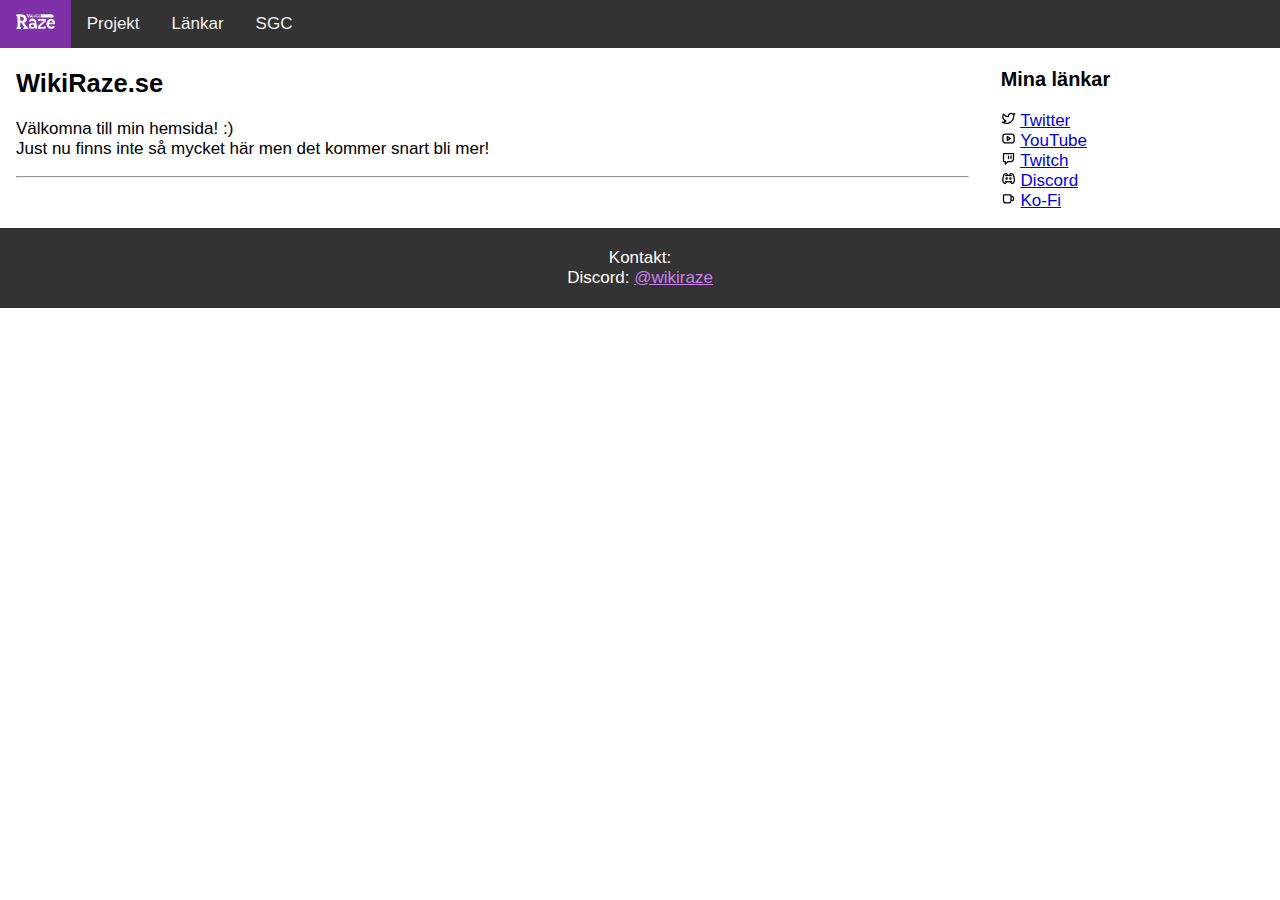
<file: index.html>
<!DOCTYPE html>
<html>
<head>
<link rel="stylesheet" href="styles.css">
<meta name="viewport" content="width=device-width, initial-scale=1">
<link rel="shortcut icon" type="image/x-icon" href="favicon.ico">
</head>
<body>
<div class="grid-container">
  <div class="item1"><div class="topnav">
  <a class="active" href="index.html"><img src="wikiraze_logo_white.png" alt="WikiRaze" height="15"></a>
  <a href="projekt.html">Projekt</a>
  <a href="links.html">Länkar</a>
  <a href="https://sgc.se">SGC</a>
</div></div>
  <div class="item3" style="padding-right:16px; padding-left:16px">
  <h2>WikiRaze.se</h2>
  <p>Välkomna till min hemsida! :) 
  <br>Just nu finns inte så mycket här men det kommer snart bli mer!
  <br></p>
  <hr>
</div>
<div class="item4" style="padding-right:50px; padding-left:16px">
  <h3>Mina länkar</h3>
  <p>
	<img src="symbols/symbol-twitter.svg" alt="Twitter" height="15"> <a href="https://twitter.wikiraze.se" target="_blank">Twitter</a>
	<br><img src="symbols/symbol-youtube.svg" alt="YouTube" height="15"> <a href="https://video.wikiraze.se" target="_blank">YouTube</a>
	<br><img src="symbols/symbol-twitch.svg" alt="Twitch" height="15"> <a href="https://stream.wikiraze.se" target="_blank">Twitch</a>
	<br><img src="symbols/symbol-discord.svg" alt="Discord" height="15"> <a href="https://discord.wikiraze.se" target="_blank">Discord</a>
	<br><img src="symbols/symbol-kofi.svg" alt="Ko-Fi" height="15"> <a href="https://donate.wikiraze.se" target="_blank">Ko-Fi</a>
  </p>
</div>
<div class="item5"><footer>
  <p>Kontakt:<br>
  Discord: <a href="https://discordapp.com/users/286753300899168256">@wikiraze</a> </p>
</footer></div>
</div>
</body>
</html>
</file>
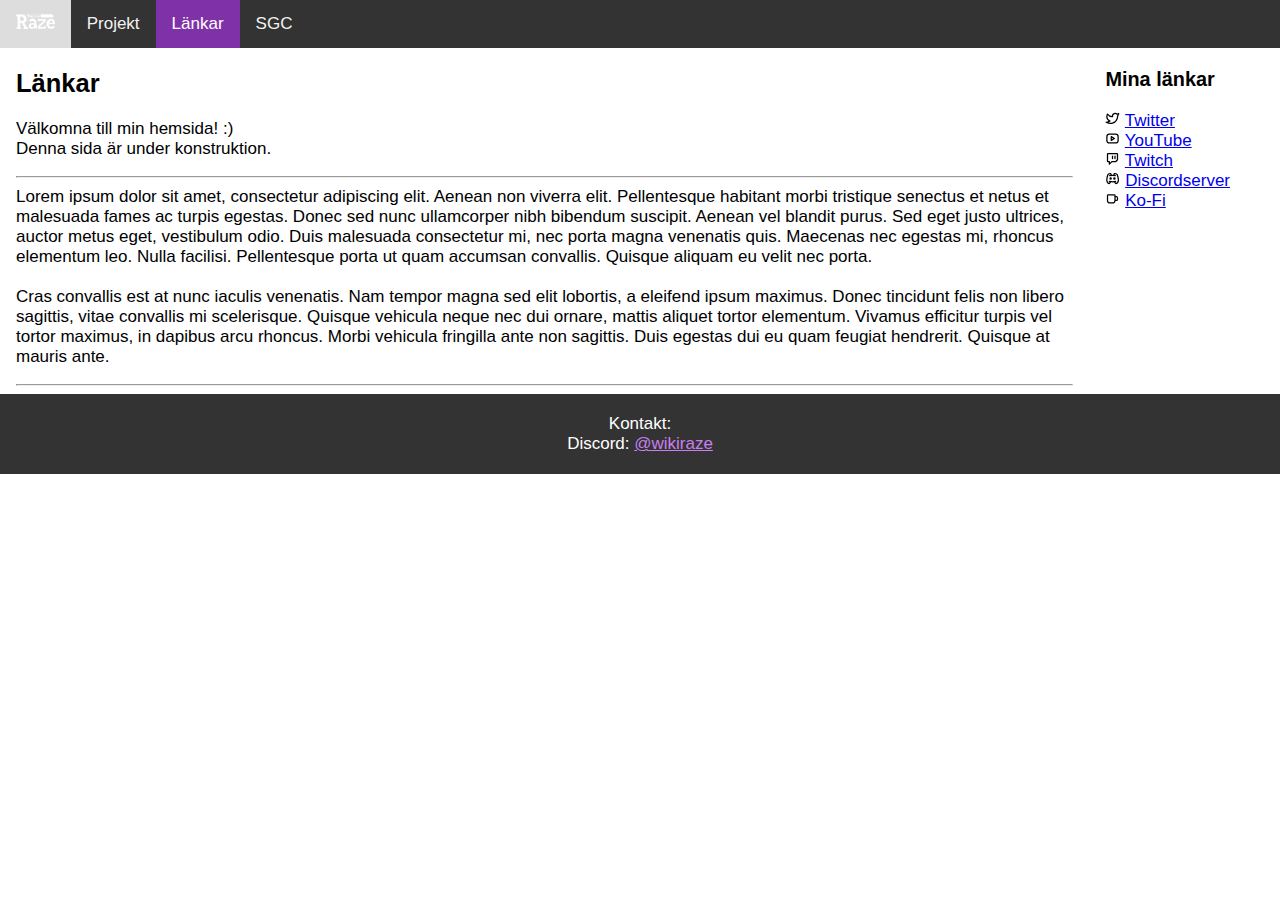
<file: links.html>
<!DOCTYPE html>
<html>
<head>
<link rel="stylesheet" href="styles.css">
<meta name="viewport" content="width=device-width, initial-scale=1">
<link rel="shortcut icon" type="image/x-icon" href="favicon.ico">
</head>
<body>
<div class="grid-container">
  <div class="item1"><div class="topnav">
  <a href="index.html"><img src="wikiraze_logo_white.png" alt="WikiRaze" height="15"></a>
  <a href="projekt.html">Projekt</a>
  <a class="active" href="links.html">Länkar</a>
  <a href="https://sgc.se">SGC</a>
</div></div>
  <div class="item3" style="padding-right:16px; padding-left:16px">
  <h2>Länkar</h2>
  <p>Välkomna till min hemsida! :) 
  <br>Denna sida är under konstruktion.
  <hr>
  Lorem ipsum dolor sit amet, consectetur adipiscing elit. Aenean non viverra elit. Pellentesque habitant morbi tristique senectus et netus et malesuada fames ac turpis egestas. Donec sed nunc ullamcorper nibh bibendum suscipit. Aenean vel blandit purus. Sed eget justo ultrices, auctor metus eget, vestibulum odio. Duis malesuada consectetur mi, nec porta magna venenatis quis. Maecenas nec egestas mi, rhoncus elementum leo. Nulla facilisi. Pellentesque porta ut quam accumsan convallis. Quisque aliquam eu velit nec porta.
  <br><br>Cras convallis est at nunc iaculis venenatis. Nam tempor magna sed elit lobortis, a eleifend ipsum maximus. Donec tincidunt felis non libero sagittis, vitae convallis mi scelerisque. Quisque vehicula neque nec dui ornare, mattis aliquet tortor elementum. Vivamus efficitur turpis vel tortor maximus, in dapibus arcu rhoncus. Morbi vehicula fringilla ante non sagittis. Duis egestas dui eu quam feugiat hendrerit. Quisque at mauris ante.
  </p>
  <hr>
</div>
<div class="item4" style="padding-right:50px; padding-left:16px">
  <h3>Mina länkar</h3>
  <p>
	<img src="symbols/symbol-twitter.svg" alt="Twitter" height="15"> <a href="https://twitter.wikiraze.se" target="_blank">Twitter</a>
	<br><img src="symbols/symbol-youtube.svg" alt="YouTube" height="15"> <a href="https://video.wikiraze.se" target="_blank">YouTube</a>
	<br><img src="symbols/symbol-twitch.svg" alt="Twitch" height="15"> <a href="https://stream.wikiraze.se" target="_blank">Twitch</a>
	<br><img src="symbols/symbol-discord.svg" alt="Discord" height="15"> <a href="https://discord.wikiraze.se" target="_blank">Discordserver</a>
	<br><img src="symbols/symbol-kofi.svg" alt="Ko-Fi" height="15"> <a href="https://donate.wikiraze.se" target="_blank">Ko-Fi</a>
  </p>
</div>
<div class="item5"><footer>
  <p>Kontakt:<br>
  Discord: <a href="https://discordapp.com/users/286753300899168256">@wikiraze</a> </p>
</footer></div>
</div>
</body>
</html>
</file>
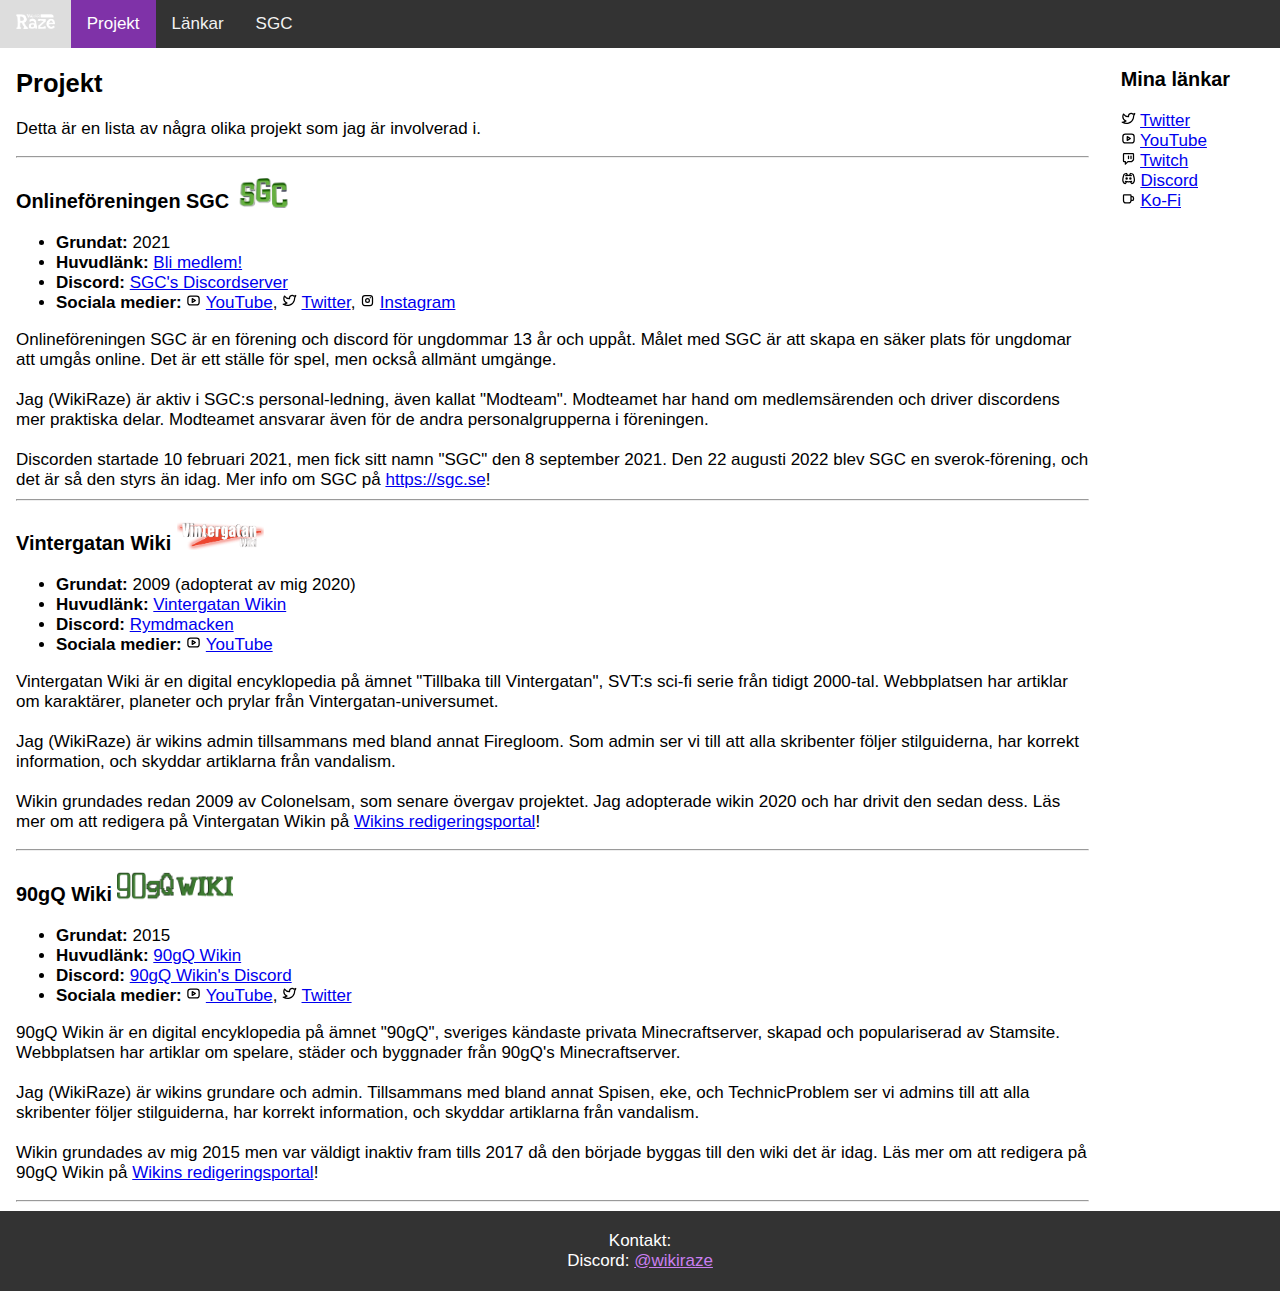
<file: projekt.html>
<!DOCTYPE html>
<html>
<head>
<link rel="stylesheet" href="styles.css">
<meta name="viewport" content="width=device-width, initial-scale=1">
<link rel="shortcut icon" type="image/x-icon" href="favicon.ico">
</head>
<body>
<div class="grid-container">
  <div class="item1"><div class="topnav">
  <a href="index.html"><img src="wikiraze_logo_white.png" alt="WikiRaze" height="15"></a>
  <a class="active" href="projekt.html">Projekt</a>
  <a href="links.html">Länkar</a>
  <a href="https://sgc.se">SGC</a>
</div></div>
  <div class="item3" style="padding-right:16px; padding-left:16px">
  <h2>Projekt</h2>
  <p>Detta är en lista av några olika projekt som jag är involverad i.</p>
  <hr>
<h3>Onlineföreningen SGC <img src="images/sgc_logo.png" alt="SGC" height="30"></h3>
  <p>
  <ul>
   <li><b>Grundat:</b> 2021</li>
   <li><b>Huvudlänk:</b> <a href="https://blimedlem.sgc.se" target="_blank">Bli medlem!</a></li>
   <li><b>Discord:</b> <a href="https://discord.sgc.se" target="_blank">SGC's Discordserver</a></li>
   <li><b>Sociala medier:</b> 
   <img src="symbols/symbol-youtube.svg" alt="YouTube" height="15"> <a href="https://www.youtube.com/@onlineforeningensgc" target="_blank">YouTube</a>, 
   <img src="symbols/symbol-twitter.svg" alt="Twitter" height="15"> <a href="https://x.com/SGCkontot" target="_blank">Twitter</a>, 
   <img src="symbols/symbol-instagram.svg" alt="Instagram" height="15"> <a href="https://www.instagram.com/sgckontot/" target="_blank">Instagram</a></li>
  </ul>
  Onlineföreningen SGC är en förening och discord för ungdommar 13 år och uppåt. Målet med SGC är att skapa en säker plats för ungdomar att umgås online. Det är ett ställe för spel, men också allmänt umgänge. 
  <br><br>Jag (WikiRaze) är aktiv i SGC:s personal-ledning, även kallat "Modteam". Modteamet har hand om medlemsärenden och driver discordens mer praktiska delar. Modteamet ansvarar även för de andra personalgrupperna i föreningen.
  <br><br>Discorden startade 10 februari 2021, men fick sitt namn "SGC" den 8 september 2021. Den 22 augusti 2022 blev SGC en sverok-förening, och det är så den styrs än idag. Mer info om SGC på <a href="https://sgc.se" target="_blank">https://sgc.se</a>!
  <hr>
<h3>Vintergatan Wiki <img src="images/vintergatanwiki_logo.webp" alt="Vintergatan Wiki" height="30"></h3>
  <p>
  <ul>
   <li><b>Grundat:</b> 2009 (adopterat av mig 2020)</li>
   <li><b>Huvudlänk:</b> <a href="https://vintergatan.fandom.com/sv/" target="_blank">Vintergatan Wikin</a></li>
   <li><b>Discord:</b> <a href="https://discord.gg/4TuarD6FaH" target="_blank">Rymdmacken</a></li>
   <li><b>Sociala medier:</b> 
   <img src="symbols/symbol-youtube.svg" alt="YouTube" height="15"> <a href="https://www.youtube.com/@TillbakaTillVintergatan" target="_blank">YouTube</a></li>
  </ul>
  Vintergatan Wiki är en digital encyklopedia på ämnet "Tillbaka till Vintergatan", SVT:s sci-fi serie från tidigt 2000-tal. Webbplatsen har artiklar om karaktärer, planeter och prylar från Vintergatan-universumet. 
  <br><br>Jag (WikiRaze) är wikins admin tillsammans med bland annat Firegloom. Som admin ser vi till att alla skribenter följer stilguiderna, har korrekt information, och skyddar artiklarna från vandalism. 
  <br><br>Wikin grundades redan 2009 av Colonelsam, som senare övergav projektet. Jag adopterade wikin 2020 och har drivit den sedan dess. Läs mer om att redigera på Vintergatan Wikin på <a href="https://vintergatan.fandom.com/sv/wiki/Vintergatan_Wiki:Redigeringsportal" target="_blank">Wikins redigeringsportal</a>!
  </p>
  <hr>
<h3>90gQ Wiki <img src="images/90gqwiki_logo.webp" alt="90gQ Wiki" height="30"></h3>
  <p>
  <ul>
   <li><b>Grundat:</b> 2015</li>
   <li><b>Huvudlänk:</b> <a href="https://90gq.fandom.com/sv/" target="_blank">90gQ Wikin</a></li>
   <li><b>Discord:</b> <a href="https://discord.com/invite/wKkgYdh" target="_blank">90gQ Wikin's Discord</a></li>
   <li><b>Sociala medier:</b> 
   <img src="symbols/symbol-youtube.svg" alt="YouTube" height="15"> <a href="https://www.youtube.com/c/90gqwiki" target="_blank">YouTube</a>, 
   <img src="symbols/symbol-twitter.svg" alt="Twitter" height="15"> <a href="https://x.com/90gqwiki" target="_blank">Twitter</a></li>
  </ul>
  90gQ Wikin är en digital encyklopedia på ämnet "90gQ", sveriges kändaste privata Minecraftserver, skapad och populariserad av Stamsite. Webbplatsen har artiklar om spelare, städer och byggnader från 90gQ's Minecraftserver. 
  <br><br>Jag (WikiRaze) är wikins grundare och admin. Tillsammans med bland annat Spisen, eke, och TechnicProblem ser vi admins till att alla skribenter följer stilguiderna, har korrekt information, och skyddar artiklarna från vandalism. 
  <br><br>Wikin grundades av mig 2015 men var väldigt inaktiv fram tills 2017 då den började byggas till den wiki det är idag. Läs mer om att redigera på 90gQ Wikin på <a href="https://90gq.fandom.com/sv/wiki/90gQ_Wiki:Redigeringsportal" target="_blank">Wikins redigeringsportal</a>!
  </p>
  <hr>
</div>
<div class="item4" style="padding-right:50px; padding-left:16px">
  <h3>Mina länkar</h3>
  <p>
	<img src="symbols/symbol-twitter.svg" alt="Twitter" height="15"> <a href="https://twitter.wikiraze.se" target="_blank">Twitter</a>
	<br><img src="symbols/symbol-youtube.svg" alt="YouTube" height="15"> <a href="https://video.wikiraze.se" target="_blank">YouTube</a>
	<br><img src="symbols/symbol-twitch.svg" alt="Twitch" height="15"> <a href="https://stream.wikiraze.se" target="_blank">Twitch</a>
	<br><img src="symbols/symbol-discord.svg" alt="Discord" height="15"> <a href="https://discord.wikiraze.se" target="_blank">Discord</a>
	<br><img src="symbols/symbol-kofi.svg" alt="Ko-Fi" height="15"> <a href="https://donate.wikiraze.se" target="_blank">Ko-Fi</a>
  </p>
</div>
<div class="item5"><footer>
  <p>Kontakt:<br>
  Discord: <a href="https://discordapp.com/users/286753300899168256">@wikiraze</a> </p>
</footer></div>
</div>
</body>
</html>
</file>
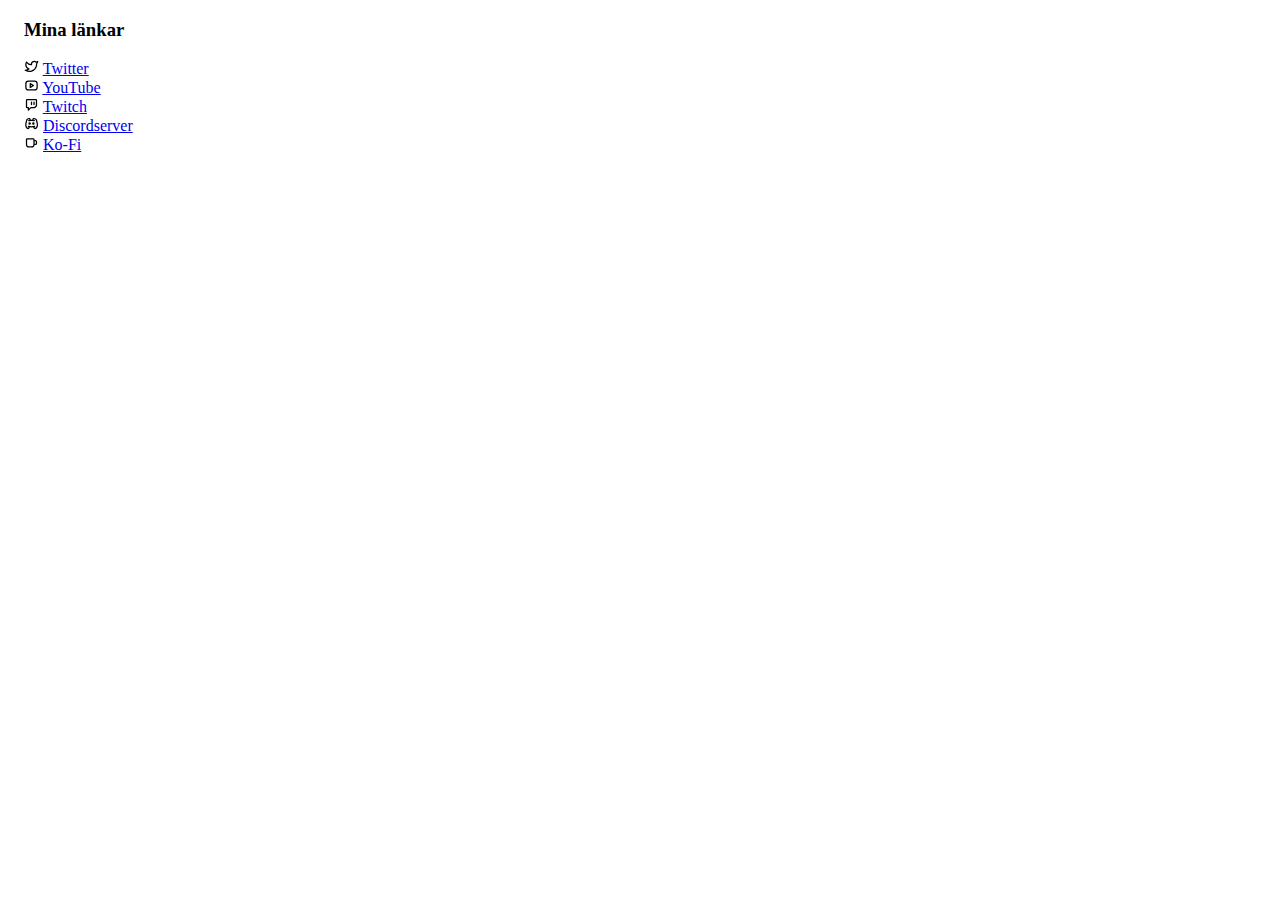
<file: right.html>
<!DOCTYPE html>
<html>
<body>
<head>
</head>
<div style="padding-left:16px">
  <h3>Mina länkar</h3>
  <p>
	<img src="symbol-twitter.svg" alt="Twitter" height="15"> <a href="https://x.com/WikiRaze" target="_blank">Twitter</a>
	<br><img src="symbol-youtube.svg" alt="YouTube" height="15"> <a href="https://www.youtube.com/c/WikiRaze" target="_blank">YouTube</a>
	<br><img src="symbol-twitch.svg" alt="Twitch" height="15"> <a href="https://www.twitch.tv/wikiraze" target="_blank">Twitch</a>
	<br><img src="symbol-discord.svg" alt="Discord" height="15"> <a href="https://discord.com/invite/XH4cMz5ks2" target="_blank">Discordserver</a>
	<br><img src="symbol-kofi.svg" alt="Ko-Fi" height="15"> <a href="https://ko-fi.com/laneochraze" target="_blank">Ko-Fi</a>
  </p>
</div>
</body>
</html>
</file>
<file: styles.css>
.item1 { grid-area: header; }
.item2 { grid-area: menu; }
.item3 { grid-area: main; }
.item4 { grid-area: right; }
.item5 { grid-area: footer; }

.grid-container {
  display: grid;
  grid-template-areas:
    'header header header header header'
    'main main main main right'
    'footer footer footer footer footer';
  gap: 0px;
  background-color: # ;
  padding: 0px;
}

.grid-container > div {
  background-color: rgba(255, 255, 255, 0.8);
  text-align: px 0;
  font-size: 17px;
}
body {
  margin: 0;
  font-family: Arial, Helvetica, sans-serif;
}

.topnav {
  overflow: hidden;
  background-color: #333;
}

.topnav a {
  float: left;
  color: #f2f2f2;
  text-align: center;
  padding: 14px 16px;
  text-decoration: none;
  font-size: 17px;
}

.topnav a:hover {
  background-color: #ddd;
  color: black;
}

.topnav a.active {
  background-color: #7f32a8;
  color: white;
}

footer {
  text-align: center;
  padding: 3px;
  background-color: #333;
  color: white;
}

footer a {
  color: #c97ff0;
}
</file>
